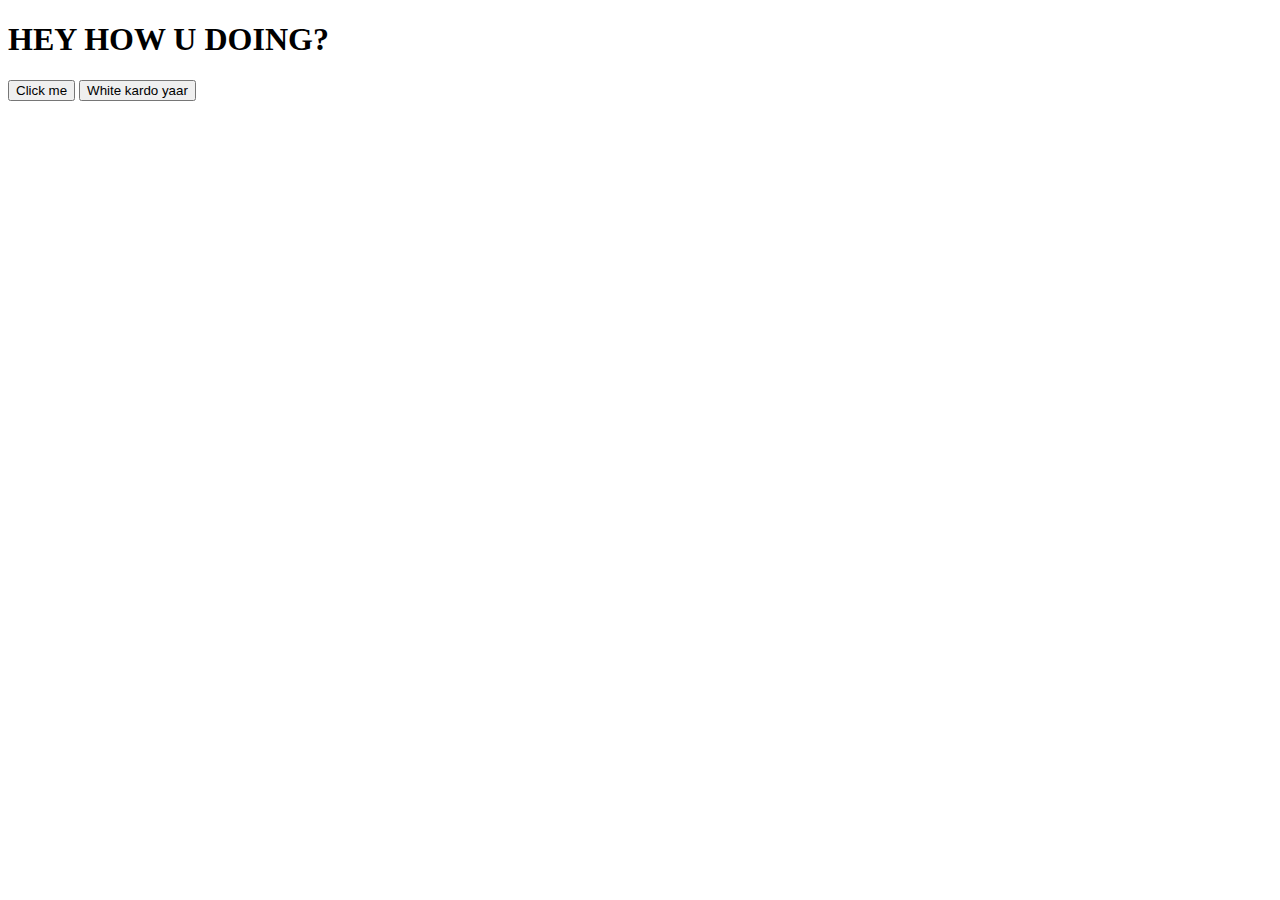
<file: 07_DOM/index.html>
<!DOCTYPE html>
<html lang="en">
<head>
    <meta charset="UTF-8">
    <meta name="viewport" content="width=device-width, initial-scale=1.0">
    <title>Document</title>
    <!-- <style>
        body{
            background-color: black;
        }
    </style> -->
</head>
<body>
    <h1>HEY HOW U DOING?</h1>
    <!-- <button onclick="changeBackground('black')">Click me </button>
    <button onclick="changeBackground('white')">White kardo yaar</button> -->
    <button id="dark-mode-button">Click me</button>
    <button>White kardo yaar</button>
    <script src="script.js"></script>
        
    
</body>
</html>
</file>
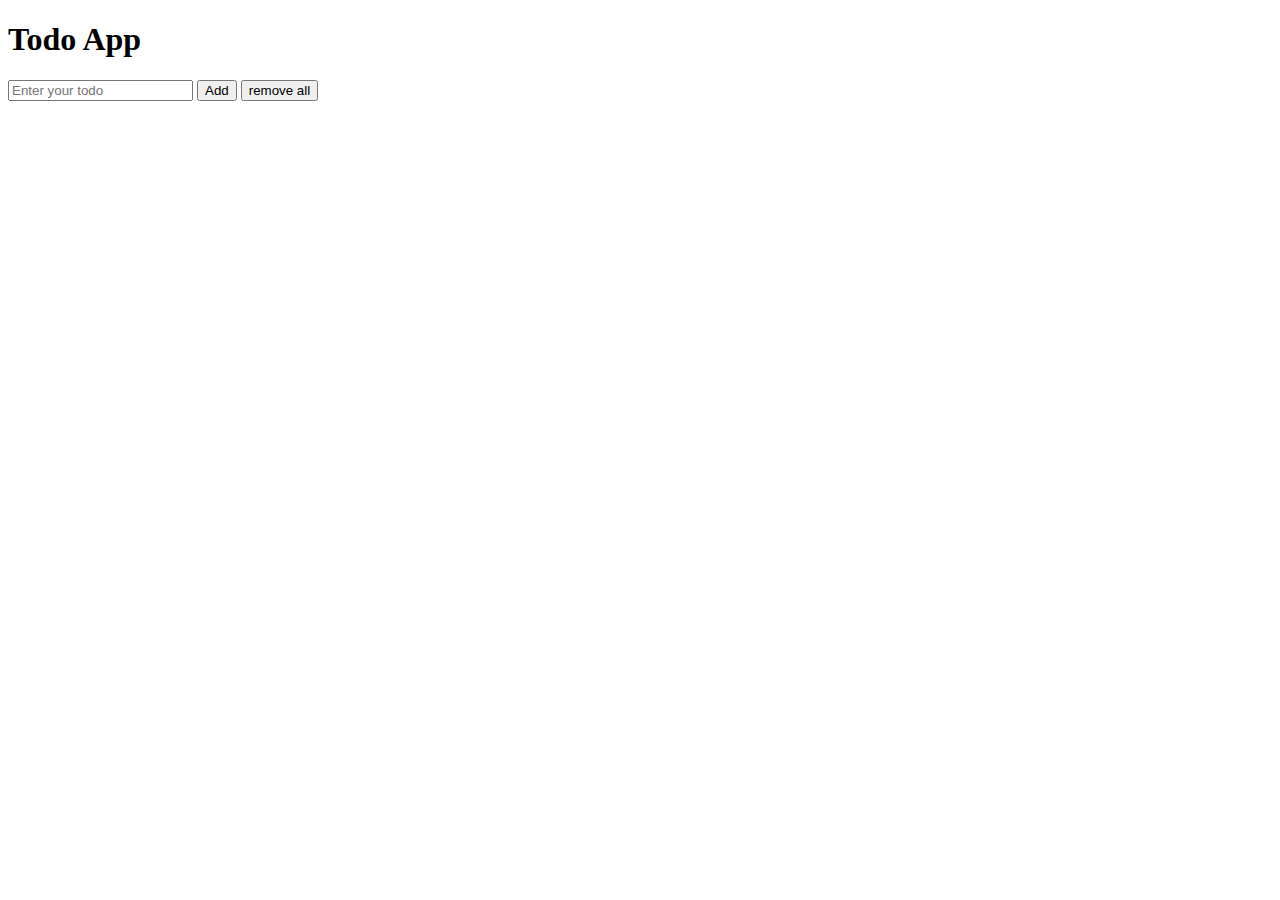
<file: problems/index.html>
<!DOCTYPE html>
<html lang="en">
<head>
    <meta charset="UTF-8">
    <meta name="viewport" content="width=device-width, initial-scale=1.0">
    <title>Document</title>
</head>
<body>
    <h1>Todo App</h1>
    <div class ="container">
        <div>
            <input id="todo-input" placeholder= "Enter your todo" />
            <button id="add-btn"> Add </button>
            <button id="remove-all-btn">remove all</button>
        </div>
        <div>
            <ul id="todo-items-container">
                <!-- <li> Go to Gym <button>X</button></li>
                <li> Eat <button>X</button></li>
                <li>Code <button>X</button></li> -->

            </ul>
        </div>

    </div>
    <script src="script.js"></script>
</body>
</html>
</file>
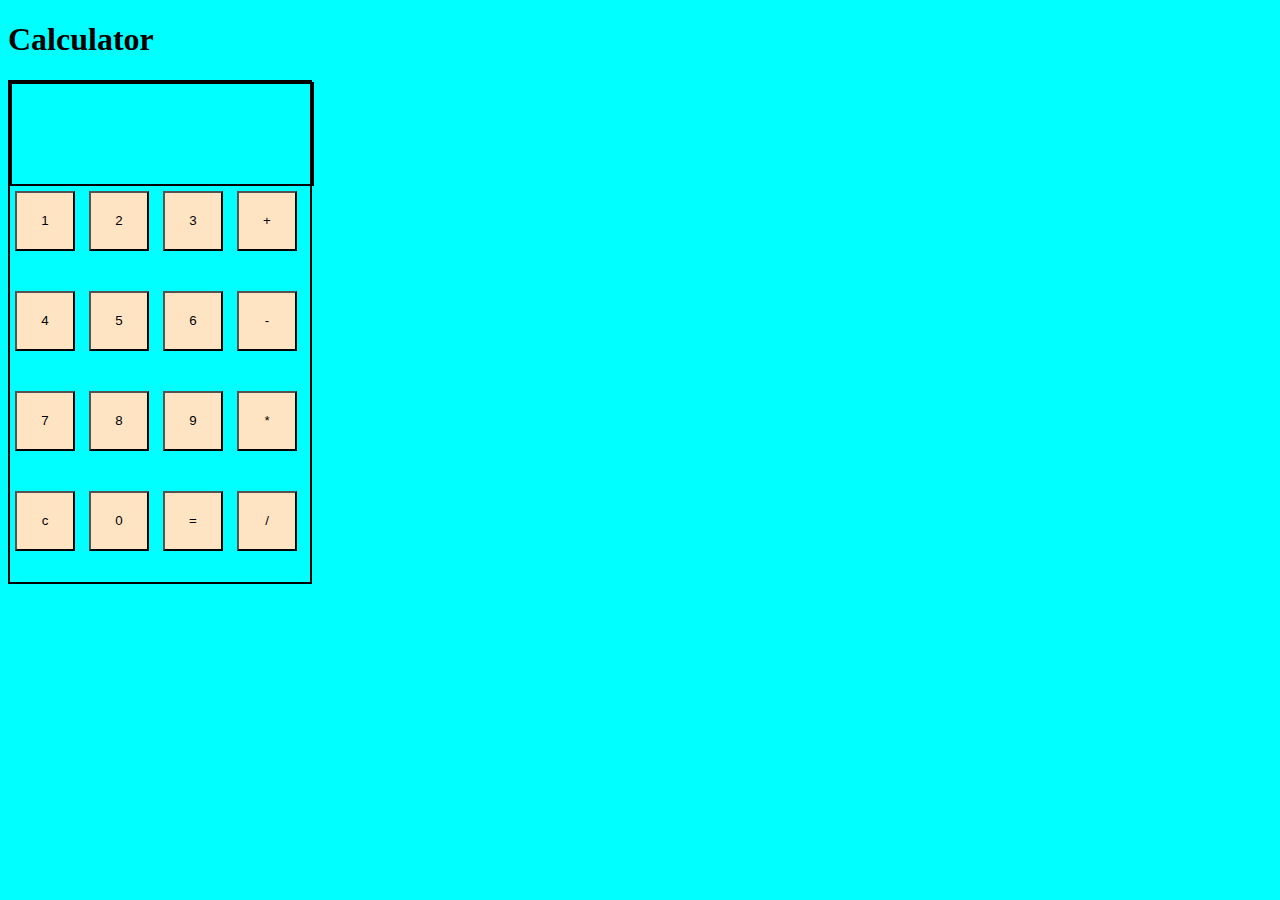
<file: problems/Calculator/index.html>
<!DOCTYPE html>
<html lang="en">
<head>
    <meta charset="UTF-8">
    <meta name="viewport" content="width=device-width, initial-scale=1.0">
    <title>Document</title>
    <link rel="stylesheet" href="style.css">

</head>
<body>
    <h1>Calculator</h1>
    <div id="container">
        <div id="outer-body">
            <div id="screen">
                
            </div>
            <div id="keys">
                <div id="row-1">
                    
                    <button class="btn">1</button>
                    <button class="btn">2</button>
                    <button class="btn">3</button>
                    <button class="btn">+</button>
                </div>
                <div id="row-2">
                    <button class="btn">4</button>
                    <button class="btn">5</button>
                    <button class="btn">6</button>
                    <button class="btn">-</button>
                </div>
                
                <div id="row-3">
                    <button class="btn">7</button>
                    <button class="btn">8</button>
                    <button class="btn">9</button>
                    <button class="btn">*</button>
                </div>
                <div id="row-4">

                    <button class="clear">c</button>
                    <button class="btn">0</button>
                    <button class="equals">=</button>
                    <button class="btn">/</button>
                </div>
            </div>

        </div>



    </div>






    <script src="script.js"></script>


</body>
</html>
</file>
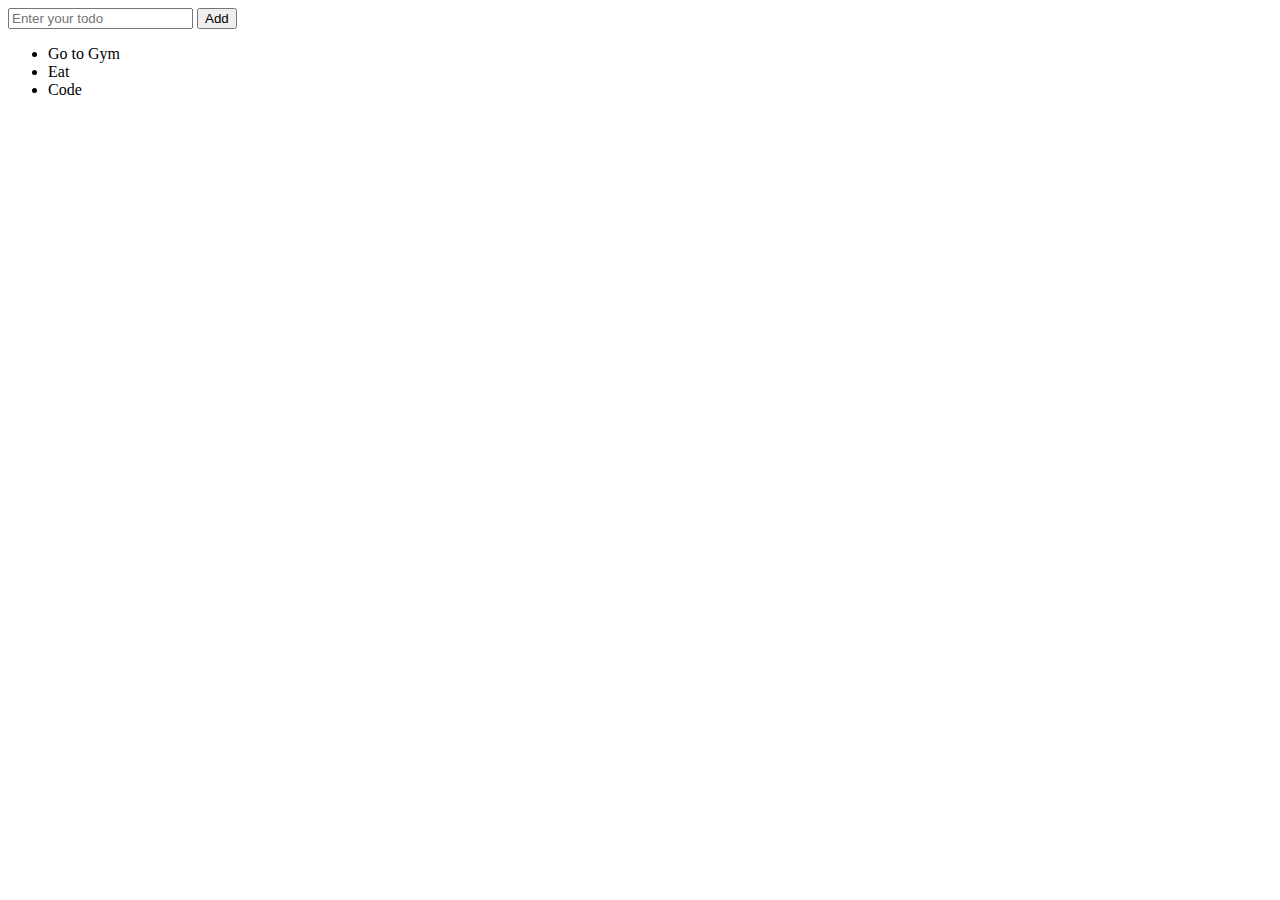
<file: 07_DOM/todo.html>
<!DOCTYPE html>
<html lang="en">
<head>
    <meta charset="UTF-8">
    <meta name="viewport" content="width=device-width, initial-scale=1.0">
    <title>Document</title>
</head>
<body>
    <div class ="container">
        <div>
            <input placeholder= "Enter your todo" />
            <button>Add</button>
        </div>
        <div>
            <ul>
                <li> Go to Gym </li>
                <li> Eat </li>
                <li>Code</li>

            </ul>
        </div>

    </div>
</body>
</html>
</file>
<file: problems/Calculator/style.css>
body{
    background-color: #00ffff;
}
#screen{
    border: black 2px solid;
    height : 100px;
    width:300px;
}
#outer-body {
    border : black 2px solid;
    background-color: aqua;
    height: 500px;
    width:300px;
    
}

#row-1{
    width: 300px;
    height: 100px; 
}
#row-2{
    width: 300px;
    height: 100px; 
}
#row-3{
    width: 300px;
    height: 100px; 
}
#row-4{
    width: 300px;
    height: 100px; 
}

button{
    margin: 5px;
    height: 60px;
    width: 60px ;
    background-color: bisque;
}
</file>
